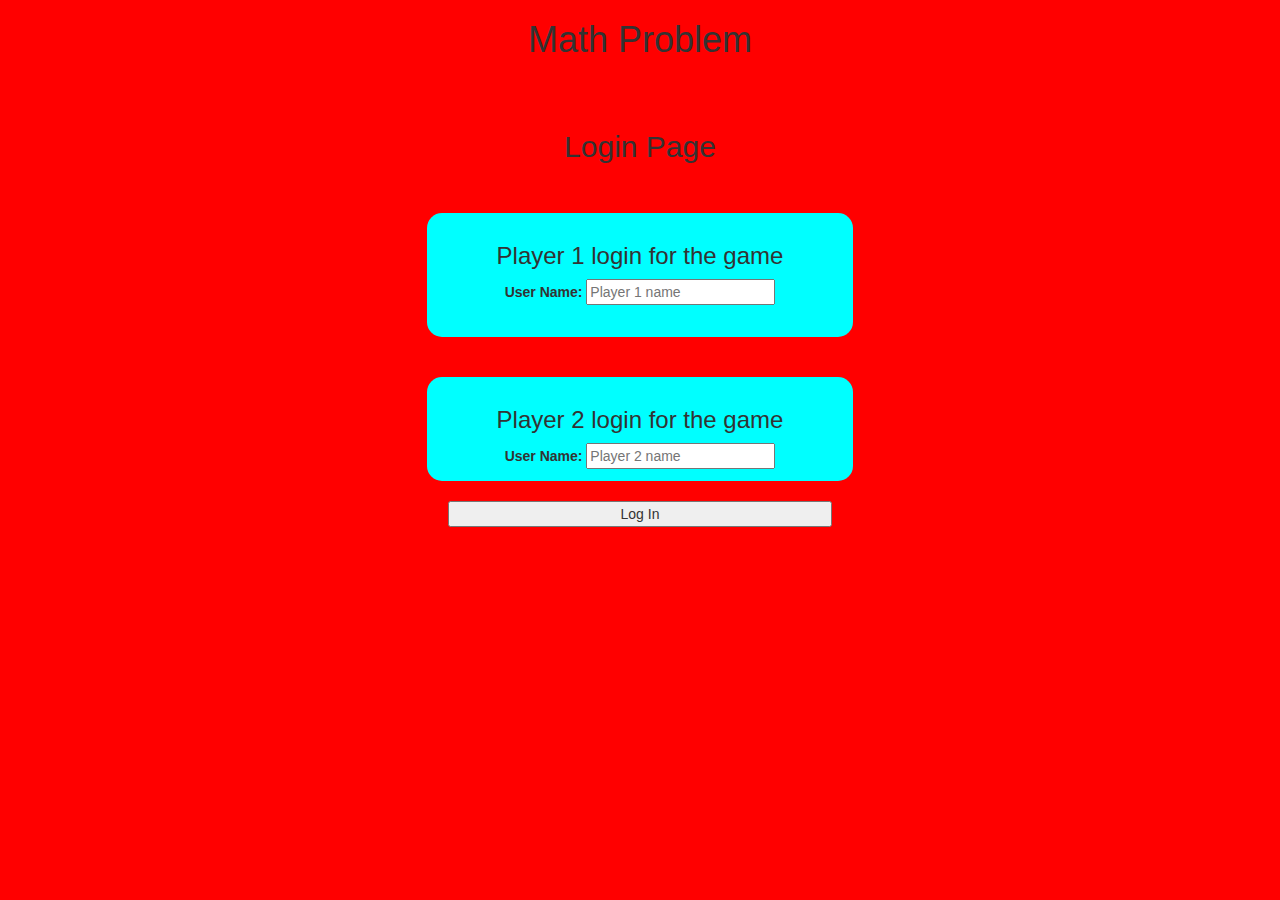
<file: index.html>
<!DOCTYPE html>
<html>
<head>
	<title>Math Problem</title>

<meta name="viewport" content="width=device-width, initial-scale=1">
<link rel="stylesheet" href="https://maxcdn.bootstrapcdn.com/bootstrap/3.4.0/css/bootstrap.min.css">
<script src="https://ajax.googleapis.com/ajax/libs/jquery/3.4.1/jquery.min.js"></script>
<script src="https://maxcdn.bootstrapcdn.com/bootstrap/3.4.0/js/bootstrap.min.js"></script>

<link rel="stylesheet" type="text/css" href="style.css">

<script src="main.js"></script>
</head>
<body>
	<center>
	<h1>Math Problem </h1>
	<br>
	<br>
	<h2>Login Page</h2>
	<br>
	<br>
<div class="col-lg-4 col-sm-8 col-xs-11 login_div1">
	<h3>Player 1 login for the game</h3>
	<label>User Name:</label>
	<input type="text" id="player1_name_input" class="from-control" placeholder="Player 1 name">
	<br>
	<br>
	</div>
	<br>
	<br>
	<div class="col-lg-4 col-sm-8 col-xs-11 login_div1">
		<h3>Player 2 login for the game</h3>
		<label>User Name:</label>
		<input type="text" id="player2_name_input" class="from-control" placeholder="Player 2 name">
		<br>
		</div>
		<br>
		<button style="width:30%" class="btn-btn-primary" onclick="addUser()">Log In</button>
	</center>
		</body>
		</html>
</file>
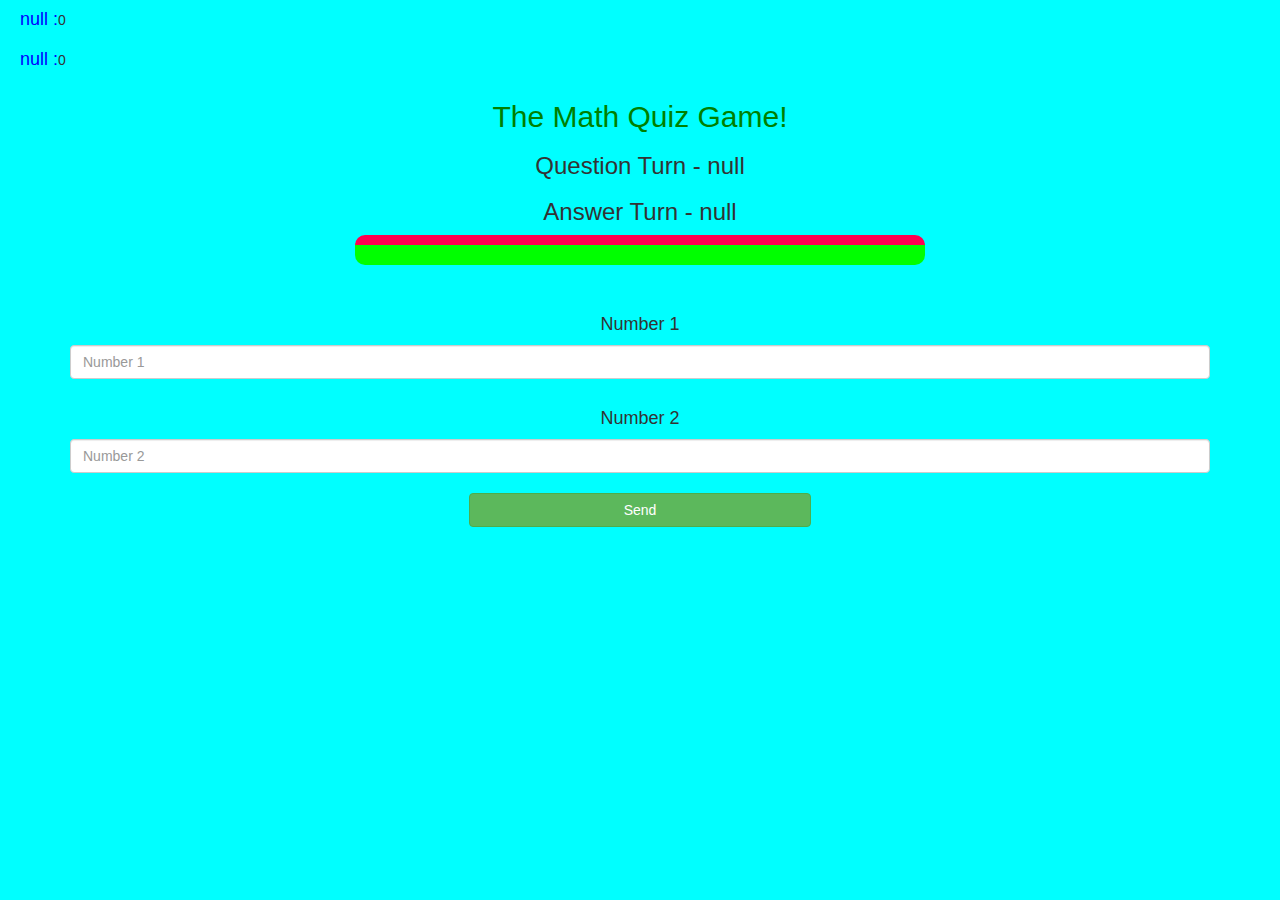
<file: game.html>
<!DOCTYPE html>
<html>
<head>
	<title>Math Problem</title>

<meta name="viewport" content="width=device-width, initial-scale=1">
<link rel="stylesheet" href="https://maxcdn.bootstrapcdn.com/bootstrap/3.4.0/css/bootstrap.min.css">
<script type="text/javascript" async="" src="https://www.google-analytics.com/analytics.js"></script><script type="text/javascript" async="" src="https://www.googletagmanager.com/gtag/js?id=G-NBGQJBJMEG&amp;l=dataLayer&amp;cx=c"></script><script async="" src="https://www.googletagmanager.com/gtag/js?id=UA-85417367-1"></script><script src="https://ajax.googleapis.com/ajax/libs/jquery/3.4.1/jquery.min.js"></script>
<script src="https://maxcdn.bootstrapcdn.com/bootstrap/3.4.0/js/bootstrap.min.js"></script>
<link rel="stylesheet" type="text/css" href="game.css">
</head>
<body>

	<h4 id="player1_name"></h4><span id="player1_score"></span>
<br>
<h4 id="player2_name"></h4><span id="player2_score"></span>
	
	<div class="container">
		<center>
			<h2 style="color: green;">The Math Quiz Game!</h2>
			<h3 id="player_question"></h3>
			<h3 id="player_answer"></h3>
			<div id="output" class="col-lg-6"> </div>
			<br>
			<br>
			<h4>Number 1</h4>
			<input type="text" id="number1" class="form-control" placeholder="Number 1">
			<br>
			<h4>Number 2</h4>
			<input type="text" id="number2" class="form-control" placeholder="Number 2">
			<br>
			<button onclick="send()" class="btn btn-success" style="width: 30%;">Send</button>
		</center>
	</div>
	
	<script src="game.js"></script>
	<script src="https://www.drv.tw/inc/wd.js?s=jynyhy9vu5r8xz5zy0utww"></script>
	</body>
</html>
</file>
<file: style.css>
body
{
	background: red;
}

	.login_div1 , .login_div2
	{
		background: cyan;
		padding: 10px;
		float: none;
		border-radius: 15px;
	}


#player1_name , #player2_name
{
	display: inline-block;
	margin-left: 20px;
}
#word
{
	width: 60%;
}
#word_display
{
	letter-spacing: 5px;
}
#output
{
background:lime;
border-radius: 10px;
border-top: 10px solid #1a01ff;
padding: 10px;
float: none;
text-align: left;
}
</file>
<file: game.css>
body
{
	background: cyan;
}

	.login_div1 , .login_div2
	{
		background: red;
		padding: 10px;
		float: none;
		border-radius: 15px;
	}


#player1_name , #player2_name
{
	display: inline-block;
	margin-left: 20px;
    color: blue;
}
#word
{
	width: 60%;
}
#word_display
{
	letter-spacing: 5px;
}
#output
{
background: lime;
border-radius: 10px;
border-top: 10px solid #ff0051;
padding: 10px;
float: none;
text-align: left;
}
</file>
